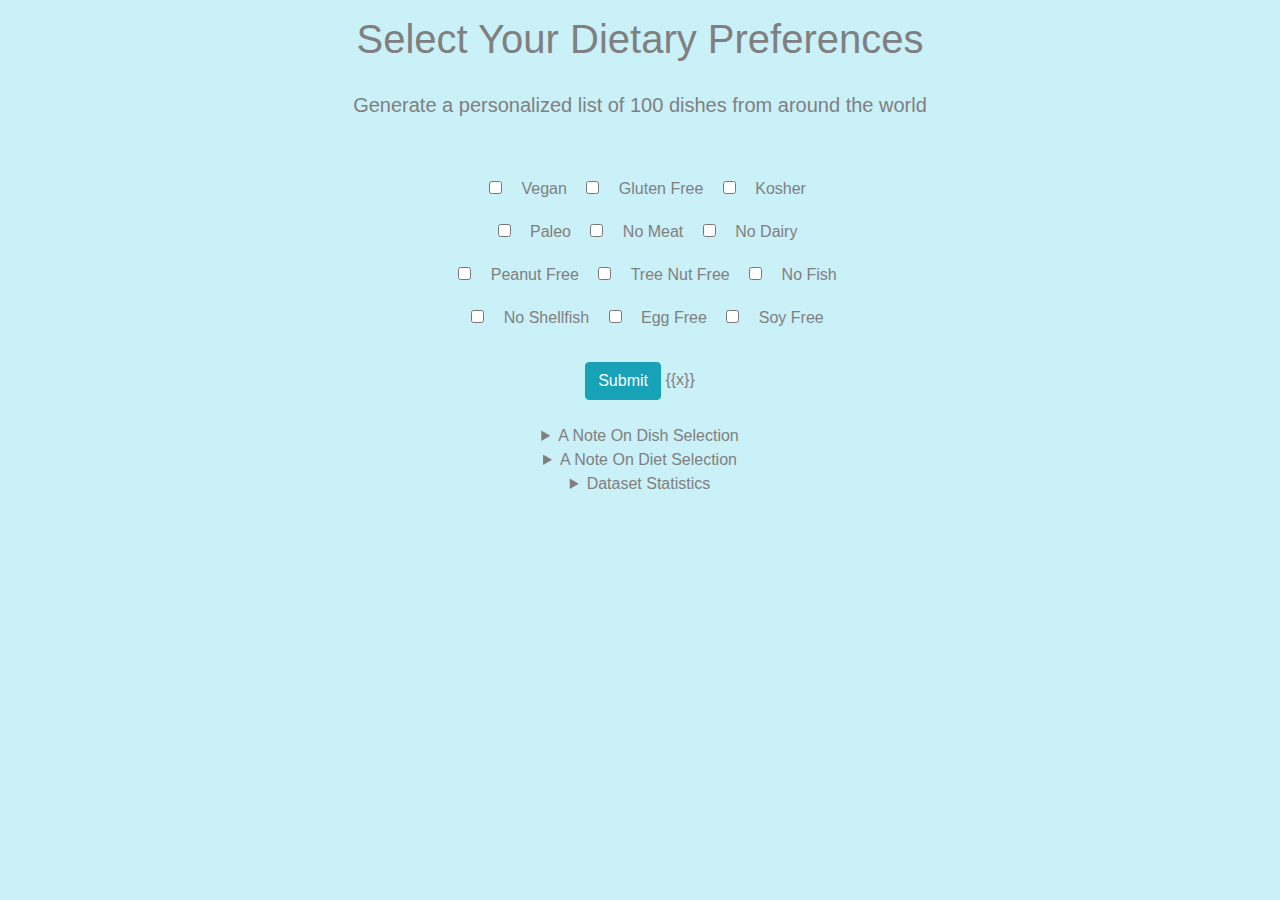
<file: templates/index.html>
<!DOCTYPE html>

<html lang="en">
    <head>
         <link href="https://stackpath.bootstrapcdn.com/bootstrap/4.5.0/css/bootstrap.min.css" rel="stylesheet">
         <link href="/static/styles.css" rel="stylesheet">
         <title>100 Dishes</title>

    </head>
    <body>

     <h1>Select Your Dietary Preferences</h1>
     <h5>Generate a personalized list of 100 dishes from around the world</h5><br>

        <form action="/results" method="post">
            <input type = "checkbox" name = "diet[]" id = "vegan" value = "Vegan">
            <label for = "vegan">Vegan</label>
            <input type = "checkbox" name = "diet[]" id = "gf" value = "Gluten Free">
            <label for = "gf">Gluten Free</label>
            <input type = "checkbox" name = "diet[]" id = "Kosher" value = "Kosher">
            <label for = "Kosher">Kosher</label><br>
            <input type = "checkbox" name = "diet[]" id = "Paleo" value = "Paleo">
            <label for = "Paleo">Paleo</label>
            <input type = "checkbox" name = "diet[]" id = "No Meat" value = "No Meat">
            <label for = "No Meat">No Meat</label>
            <input type = "checkbox" name = "diet[]" id = "No Dairy" value = "No Dairy">
            <label for = "No Dairy">No Dairy</label><br>
            <input type = "checkbox" name = "diet[]" id = "Peanut Free" value = "Peanut Free">
            <label for = "vegan">Peanut Free</label>
            <input type = "checkbox" name = "diet[]" id = "Tree Nut Free" value = "Tree Nut Free">
            <label for = "gf">Tree Nut Free</label>
            <input type = "checkbox" name = "diet[]" id = "No Fish" value = "No Fish">
            <label for = "Kosher">No Fish</label><br>
            <input type = "checkbox" name = "diet[]" id = "No Shellfish" value = "No Shellfish">
            <label for = "Paleo">No Shellfish</label>
            <input type = "checkbox" name = "diet[]" id = "Egg Free" value = "Egg Free">
            <label for = "No Meat">Egg Free</label>
            <input type = "checkbox" name = "diet[]" id = "Soy Free" value = "Soy Free">
            <label for = "No Dairy">Soy Free</label><br><br>
            <button class="btn btn-info" type="submit">Submit</button>
           {{x}}
        </form>
        <br>
        <details>
            <summary>A Note On Dish Selection</summary>
            This list is mainly composed of breakfast, lunch, and dinner meals. Condiments and sauces are included, while snacks and desserts are largely excluded. There are no beverages on this list. The dishes, as much as possible, are authentic; that is, they occur naturally in, and are popular in, the region they are from.
        </details>

        <details>
            <summary>A Note On Diet Selection</summary>
            A quick search for diet-specific recipes reveals that almost any food can be paleo-ized, vegan-ized, etc. However, for the purposes of this list, the diet type of a dish is classified according to its relatively natural, widespread use in the region it is from, outside of the group adjusting the recipe to fit a dietary preference or restriction.<br><br>

            For instance, although macaroni and cheese can be made with gluten-free macaroni, or with nut-based milk, since vegan/gluten-free mac and cheese is almost never on the menu of non-vegan or non-gluten-free restaurants, or seen outside of non-vegan or non-gluten-free households, this dish is not classified as vegan or gluten free. However, if a vegan version of the dish were to become popularized, due to, say, a popular cooking show, a large veganism movement, or a cheese shortage, then this dish would be classified as vegan, due to its “natural occurrence in the wild.”<br><br>

            On the other hand, Japanese-style curry is frequently made either with meat or without meat. Therefore, the dish is classified as vegan, even though there are popular non-vegan versions.<br><br>

            That being said, because there is such a wide variety of naturally-occuring versions of a dish, you should still be cautious when ordering some of the dishes on this list. For instance, although pozole is here classified as kosher, it can be made with chicken or pork broth, of which the latter is not kosher. If you are allergic, be especially cautious.<br><br>

            I generally did not include ingredients from side dishes or toppings that accompany a dish, for the reason that someone with that dietary restriction can easily hold that topping or not use the side dish. For instance, shawarma is often served over rice or in a pita wrap, but since the rice and pita can be easily omitted from the preparation and serving of shawarma, the dish is classified as gluten free and paleo. Likewise, nigiri is often dipped in soy sauce, but since one can easily not dip the nigiri in soy sauce, nigiri is classified here as soy free.<br><br>

            Finally, here are the ways I defined certain diets, which might differ from your own:<br><br>

            Vegan: No meat, dairy, fish, egg, or other animal products like honey<br><br>

            Paleo: No grains, including rice; no legumes such as soy or peanuts. No potatoes. Corn allowed.<br><br>

            Kosher: No pork or shellfish, no dishes with meat and dairy products combined<br>

        </details>

        <details>
            <summary>Dataset Statistics</summary>
            <b>Total Dishes: 587</b><br>
            <b>Dishes by Region</b><br>
            U.S./Canada: 60<br>
            European: 73<br>
            Indian: 51<br>
            Middle Eastern/North African: 54<br>
            Chinese: 50<br>
            Southeast Asian: 51<br>
            Aus/NZ and Pacific Islands: 52<br>
            Latin American: 59<br>
            African: 59<br>
            Japanese/Korean: 78

        </details>
    </body>
</html>
</file>
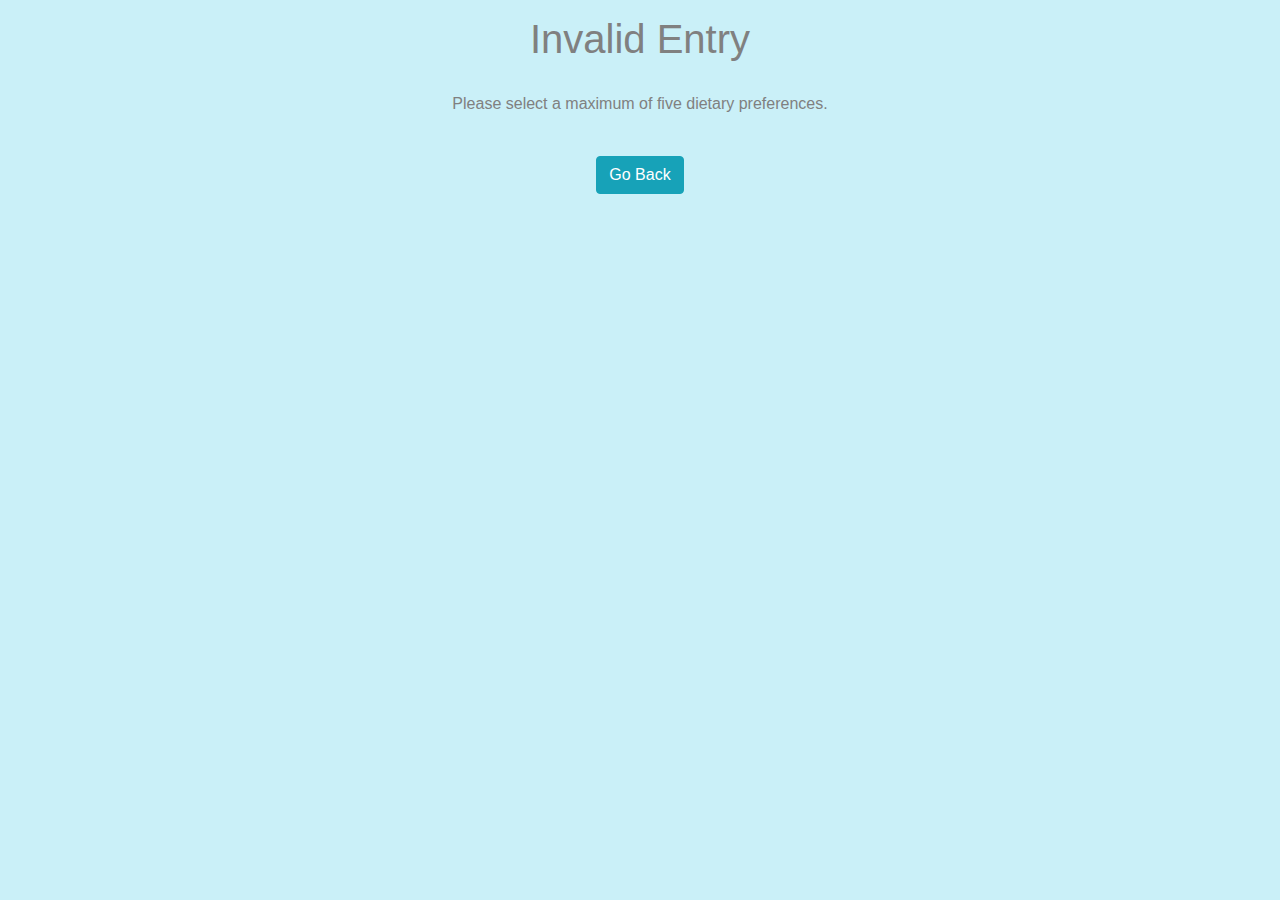
<file: templates/invalid.html>
<html lang="en">
    <head>
         <title>Invalid Entry</title>
         <link href="https://stackpath.bootstrapcdn.com/bootstrap/4.5.0/css/bootstrap.min.css" rel="stylesheet">
         <link href="/static/styles.css" rel="stylesheet">
    </head>
    <body>
        <h1> Invalid Entry </h1><br>
        <p>Please select a maximum of five dietary preferences.</p>
        <br>
         <button type="button" class="btn btn-info" onClick="location.href=''">Go Back</button>
    </body>
</html>
</file>
<file: static/styles.css>
input[type=checkbox] {
  margin: 15px;
}


table{
  font-size: .87em;
  text-align: center;
  margin:.1em;
  margin-bottom: 25px;
}

th{
  color: #66666e;
  text-align: center;
}

h1 {
  text-align:center;
  padding:5px;
  color:gray;
  margin:0px;
}

h5 {
  text-align:center;
  color:gray;
  padding:25px;
  margin:0px;
}

body
{
    text-align: center;
    margin:10px;
    color:gray;
    background:#CAF0F8
}
</file>
